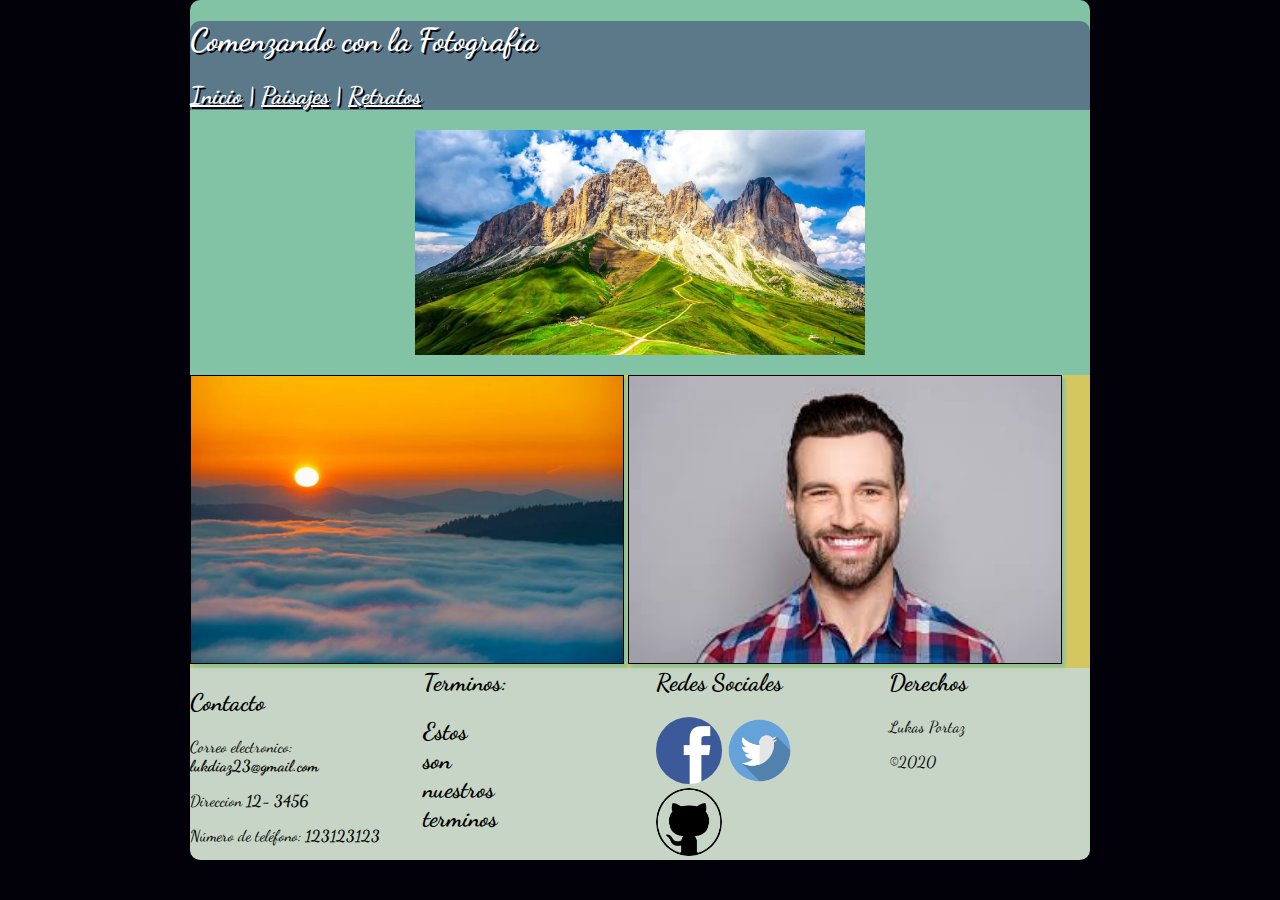
<file: Index.html>
<!DOCTYPE html>
<html lang="en">
<head>
    <meta charset="UTF-8">
    <meta name="viewport" content="width=device-width, initial-scale=1.0">
    <title>Pagina Principal</title>
    <link rel="stylesheet" href="./Estilos/index.css">
    <link href="https://fonts.googleapis.com/css?family=Dancing+Script&display=swap" rel="stylesheet">
</head>
<body>  
    <div class="contenedor1">
        <header>
            <h1>Comenzando con la Fotografia</h1>
            <h2><a href="Index.html">Inicio</a> |
                <a href="Paisajes.html">Paisajes</a> |
                <a href="retratos.html"> Retratos</a></h2>
        </header> 
        <p align="center"><img src="./Imagenes/imagen-principal.jpg"></p>
        <div class="contenedor2">
        <a href="Paisajes.html"><img id="imagen1" src="./Imagenes/Paisaje.jpg"></a>
        <a href="retratos.html"><img id="imagen2" src="./Imagenes/Retrato.jpg"></a>
    </div> 
    </div>
    
    <footer>
        <h2 class="Contacto">Contacto</h2>
        <p class="Contacto">Correo electronico: <strong>lukdiaz23@gmail.com</strong></p>
        <p class="Contacto">Direccion <strong>12- 3456</strong></p>
        <p class="Contacto">Número de teléfono: <strong> 123123123</strong></p>
        <h2 class="Termino">Terminos:</h2>
        <h2 class="Termino">Estos son nuestros terminos</h2>
        <h2 class="Social"> Redes Sociales</h2>
        <img class="Social" id="imagen7" src="./Imagenes/Logo-Facebook.png">
        <img class="Social" id="imagen8" src="./Imagenes/Logo-Twitter.png">
        <img class="Social" id="imagen9" src="./Imagenes/Logo-GitHub.png">
        <h2 class="derechos">Derechos</h2>
        <p class="derechos">Lukas Portaz</p>
        <p class="derechos">©2020</p>
    </footer>
</body>
</html>
</file>
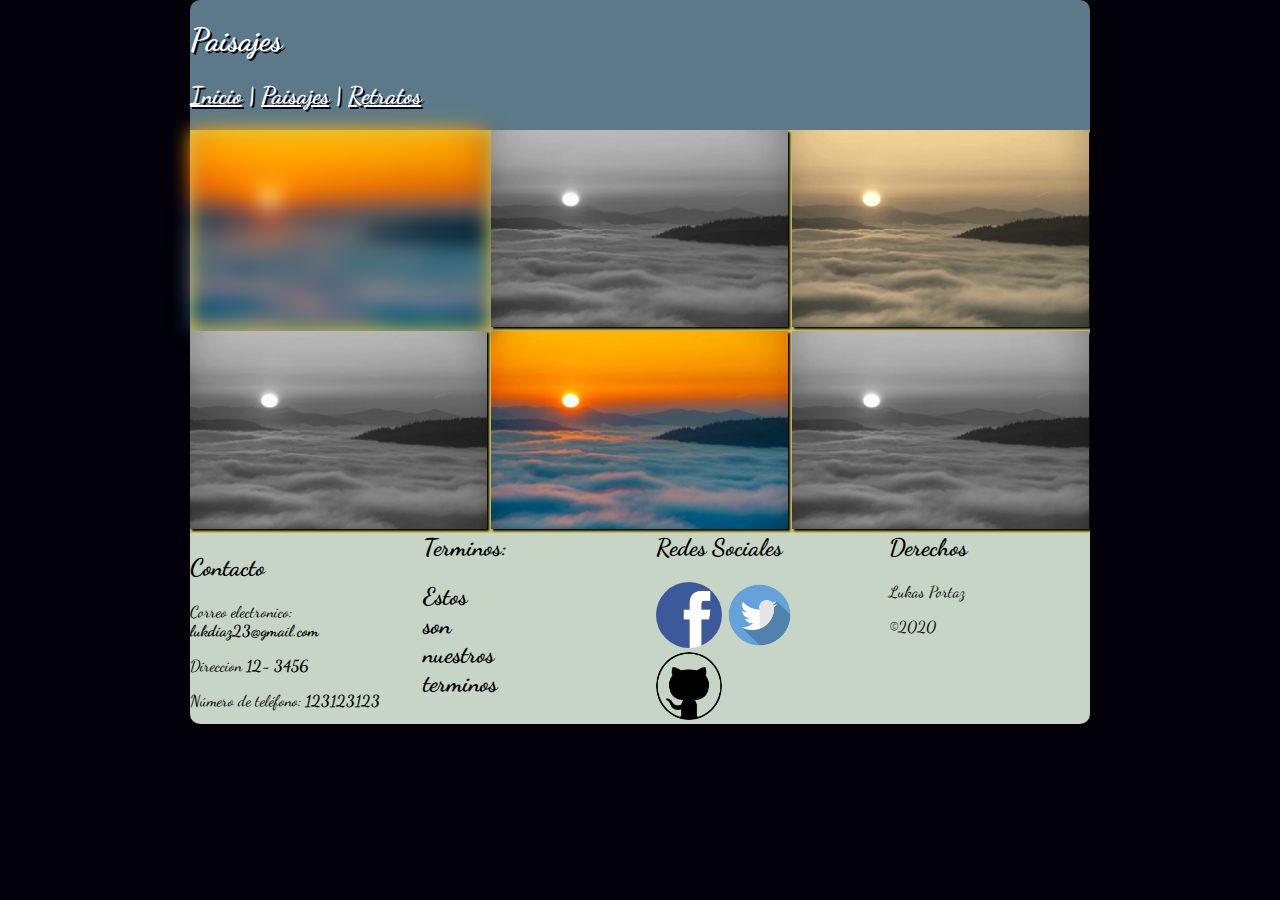
<file: Paisajes.html>
<!DOCTYPE html>
<html lang="en">
<head>
    <meta charset="UTF-8">
    <meta name="viewport" content="width=device-width, initial-scale=1.0">
    <title>Pagina Principal</title>
    <link rel="stylesheet" href="./Estilos/paisajes.css">
    <link href="https://fonts.googleapis.com/css?family=Dancing+Script&display=swap" rel="stylesheet">
</head>
<body>
    <header>
        <h1>Paisajes</h1>
        <h2><a href="Index.html">Inicio</a> |
        <a href="Paisajes.html">Paisajes</a> |
        <a href="retratos.html"> Retratos</a></h2>
    </header>
    <div class="contenedor">
    
    <img src="./Imagenes/Paisaje.jpg" id="imagen1">
    <img src="./Imagenes/Paisaje.jpg" id="imagen2">
    <img src="./Imagenes/Paisaje.jpg" id="imagen3">
    <img src="./Imagenes/Paisaje.jpg" id="imagen4">
    <img src="./Imagenes/Paisaje.jpg" id="imagen5">
    <img src="./Imagenes/Paisaje.jpg" id="imagen6">
    
    </div>
    <footer>
        <h2 class="Contacto">Contacto</h2>
        <p class="Contacto">Correo electronico: <strong>lukdiaz23@gmail.com</strong></p>
        <p class="Contacto">Direccion <strong>12- 3456</strong></p>
        <p class="Contacto">Número de teléfono: <strong> 123123123</strong></p>
        <h2 class="Termino">Terminos:</h2>
        <h2 class="Termino">Estos son nuestros terminos</h2>
        <h2 class="Social"> Redes Sociales</h2>
        <img class="Social" id="imagen7" src="./Imagenes/Logo-Facebook.png">
        <img class="Social" id="imagen8" src="./Imagenes/Logo-Twitter.png">
        <img class="Social" id="imagen9" src="./Imagenes/Logo-GitHub.png">
        <h2 class="derechos">Derechos</h2>
        <p class="derechos">Lukas Portaz</p>
        <p class="derechos">©2020</p>
    </footer>
</body>
</html>
</file>
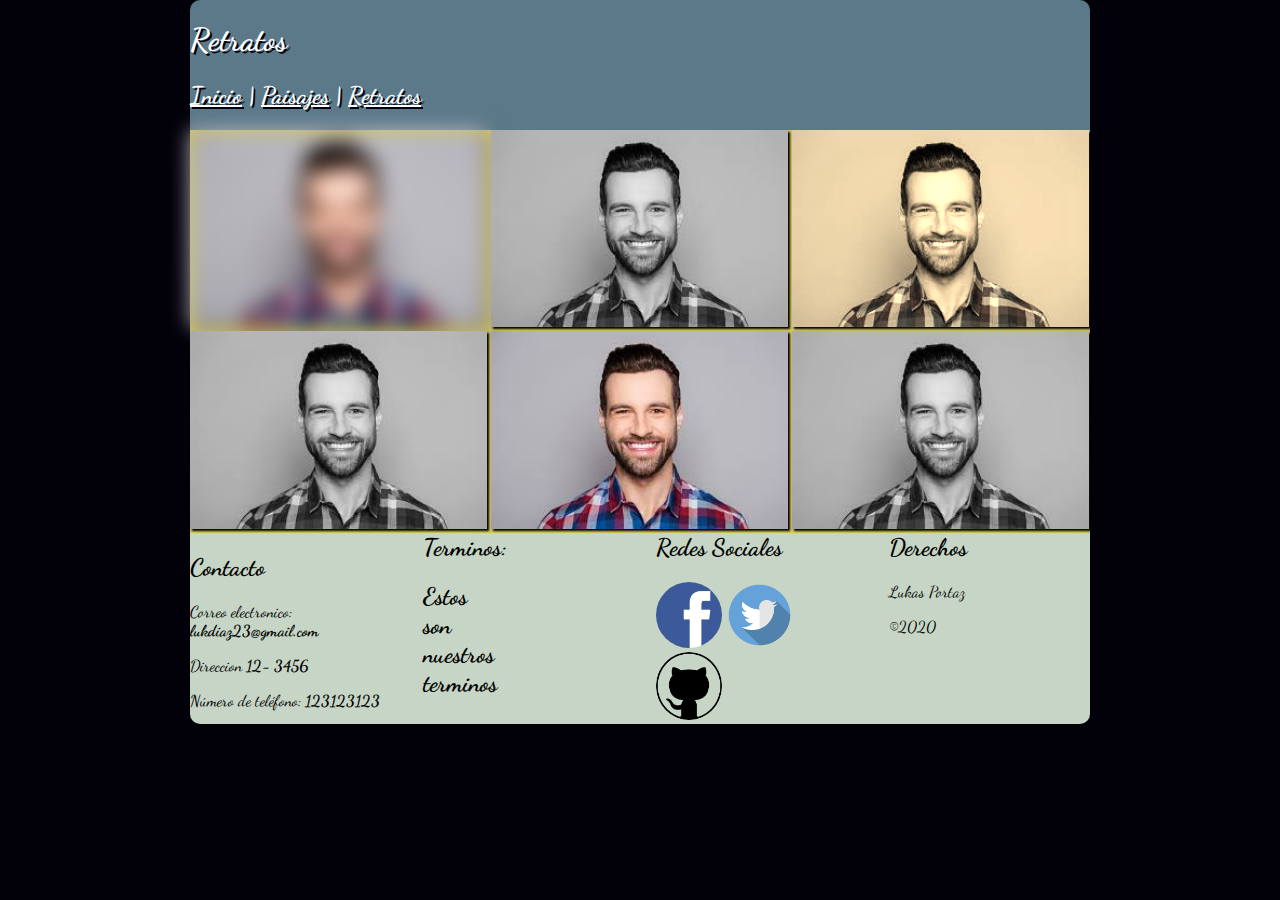
<file: retratos.html>
<!DOCTYPE html>
<html lang="en">
<head>
    <meta charset="UTF-8">
    <meta name="viewport" content="width=device-width, initial-scale=1.0">
    <title>Retratos</title>
    <link rel="stylesheet" href="./Estilos/retratos.css">
    <link href="https://fonts.googleapis.com/css?family=Dancing+Script&display=swap" rel="stylesheet">
</head>
<body>
    <header>
        <h1>Retratos</h1>
        <h2><a href="Index.html">Inicio</a> |
            <a href="Paisajes.html">Paisajes</a> |
            <a href="retratos.html"> Retratos</a></h2>
    </header>
    <div class="contenedor">
        <img src="./Imagenes/Retrato.jpg" id="imagen1">
        <img src="./Imagenes/Retrato.jpg" id="imagen2">
        <img src="./Imagenes/Retrato.jpg" id="imagen3">
        <img src="./Imagenes/Retrato.jpg" id="imagen4">
        <img src="./Imagenes/Retrato.jpg" id="imagen5">
        <img src="./Imagenes/Retrato.jpg" id="imagen6">
    </div>
    <footer>
        <h2 class="Contacto">Contacto</h2>
        <p class="Contacto">Correo electronico: <strong>lukdiaz23@gmail.com</strong></p>
        <p class="Contacto">Direccion <strong>12- 3456</strong></p>
        <p class="Contacto">Número de teléfono: <strong> 123123123</strong></p>
        <h2 class="Termino">Terminos:</h2>
        <h2 class="Termino">Estos son nuestros terminos</h2>
        <h2 class="Social"> Redes Sociales</h2>
        <img class="Social" id="imagen7" src="./Imagenes/Logo-Facebook.png">
        <img class="Social" id="imagen8" src="./Imagenes/Logo-Twitter.png">
        <img class="Social" id="imagen9" src="./Imagenes/Logo-GitHub.png">
        <h2 class="derechos">Derechos</h2>
        <p class="derechos">Lukas Portaz</p>
        <p class="derechos">©2020</p>
    </footer>
</body>
</html>
</file>
<file: Estilos/index.css>
body{
    background-color: #02010A;
    font-family: 'Dancing Script', cursive;
    -webkit-animation: slidein 2s;
    max-width: 900px;
    margin: 0 auto;
}


@keyframes slidein{
    0%{
        margin-top: 150%;
    }
    60%{
        margin-top: -5%;
    }
    100%{
        margin-top: 0%;
    }
}
a{
    text-align: justify;
    color: white; 
}
header{
    background-color: #5b7989;
    color: white;
    text-shadow: 2px 2px #02010a;
    border-radius: 10px 10px 0px 0px;
}
.contenedor1{
    background-color:#82c3a6;
    color: white;
    text-shadow: 2px 2px #02010a;
    max-width: 900px;
    align-content: center;
    border-radius: 10px 10px 0px 0px;
}
.contenedor1 img{
    width: 50%;
}
.contenedor2 img{
    width: 48%;
    border: 1px solid black;
}
.contenedor2{
    background-color: #d5c75f;
    
}
#imagen1{
    align: center;
    box-shadow: 3px 3px 3px #82c3a6;
    transition: transform 1s;
}
#imagen1:hover{
    transform: rotate(10deg);
}
#imagen2{
    align: right;
    box-shadow: 3px 3px 3px #82c3a6;
    transition: transform 1s;
}
#imagen2:hover{
    transform: translate(5px, -20px);
}
footer{
    border-radius: 0px 0px 10px 10px;
    background-color: #C6D5C5;
    color: black;
    text-shadow: none;
    -webkit-column-count: 4;
    -webkit-column-gap: 2rem;
}
footer img{
    width: 33%;
}
.contacto{
    -webkit-column-count: 1;
    width: 25%;
}

.social{
    -webkit-column-count: 1;
    width: 25%;
}
#imagen7{
    border-radius: 50px;
}
#imagen8{
    border-radius: 90px;
}
#imagen9{
    border-radius: 82px;
}
.Termino{
    column-count: 1;
    width: 25%;
}
@media screen and (max-width: 900px) {
    body{
        max-width: 900px;
        column-count: 1;
    }
    header{
        text-align: center;
    }
    .contenedor1{
        max-width: 100%;
        color: white;
        text-shadow: 2px 2px #02010a;
        border-radius: 10px 10px 0px 0px;
    }
    .contenedor1 img{
        width: 100%;
    }
    .contenedor2 img{
        width: 100%;
    }
    footer{
        column-count: 1;
    }
}
</file>
<file: Estilos/paisajes.css>
body{
    background-color: #02010A;
    font-family: 'Dancing Script', cursive;
    -webkit-animation: slidein 2s;
    max-width: 900px;
    margin: 0 auto;
}


@keyframes slidein{
    0%{
        margin-top: 150%;
    }
    60%{
        margin-top: -10%;
    }
    100%{
        margin-top: 0%;
    }
}
a{
    color: white; 
}
header{
    color: white;
    text-shadow: 2px 2px #02010a;
    columns: 1;
    background-color: #5b7989;
    border-radius: 10px 10px 0px 0px;
}
.contenedor{
    color: white;
    text-shadow: 2px 2px #02010a;
    max-width: 900px;
    margin: 0 auto;
    background-color:  #d5c75f;
}
.contenedor img{
    box-shadow: 2px 2px 2px #02010A;
    width: 33%;
}
#imagen1{
    filter: blur(10px);
}
#imagen3{
    filter: sepia(90%);
}
#imagen2, #imagen4, #imagen6{
    filter: grayscale(100%);
}

footer{
    border-radius: 0px 0px 10px 10px;
    background-color: #C6D5C5;
    color: black;
    text-shadow: none;
    -webkit-column-count: 4;
    -webkit-column-gap: 2rem;
}
footer img{
    width: 33%;
}
.contacto{
    -webkit-column-count: 1;
    width: 25%;
}

.social{
    -webkit-column-count: 1;
    width: 25%;
}
#imagen7{
    border-radius: 50px;
}
#imagen8{
    border-radius: 90px;
}
#imagen9{
    border-radius: 82px;
}
.Termino{
    column-count: 1;
    width: 25%;
}
@media screen and (max-width: 900px) {
    header{
        text-align: center;
    }
    .contenedor{
        width: 100%;
        background-color: #5b7989;
        color: white;
        text-shadow: 2px 2px #02010a;
        border-radius: 10px 10px 0px 0px;
    }
    .contenedor img{
        width: 100%;
    }
    footer{
        -webkit-column-count: 1;
    }
    #imagen7{
        border-radius: 50px;
    }
    #imagen8{
        border-radius: 90px;
    }
    #imagen9{
        border-radius: 90px;
    }
}
</file>
<file: Estilos/retratos.css>
body{
    background-color: #02010A;
    font-family: 'Dancing Script', cursive;
    -webkit-animation: slidein 2s;
    max-width: 900px;
    margin: 0 auto;
}


@keyframes slidein{
    0%{
        margin-top: 150%;
    }
    60%{
        margin-top: -10%;
    }
    100%{
        margin-top: 0%;
    }
}
a{
    color: white; 
}
.contenedor{
    
    color: white;
    text-shadow: 2px 2px #02010a;
    max-width: 900px;
    margin: 0 auto;
    background-color:  #d5c75f;
}
header{
    color: white;
    text-shadow: 2px 2px #02010a;
    columns: 1;
    background-color: #5b7989;
    border-radius: 10px 10px 0px 0px;
}
.contenedor img{
    box-shadow: 2px 2px 2px #02010A;
    width: 33%;
}
#imagen1{
    filter: blur(10px);
}
#imagen3{
    filter: sepia(90%);
}
#imagen2, #imagen4, #imagen6{
    filter: grayscale(100%);
}

footer{
    border-radius: 0px 0px 10px 10px;
    background-color: #C6D5C5;
    color: black;
    text-shadow: none;
    -webkit-column-count: 4;
    -webkit-column-gap: 2rem;
}
footer img{
    width: 33%;
}
.contacto{
    -webkit-column-count: 1;
    width: 25%;
}

.social{
    -webkit-column-count: 1;
    width: 25%;
}
#imagen7{
    border-radius: 50px;
}
#imagen8{
    border-radius: 90px;
}
#imagen9{
    border-radius: 82px;
}
.Termino{
    column-count: 1;
    width: 25%;
}
@media screen and (max-width: 900px) {
    header{
        text-align: center;
    }
    .contenedor{
        width: 100%;
        background-color: #5b7989;
        color: white;
        text-shadow: 2px 2px #02010a;
        border-radius: 10px 10px 0px 0px;
    }
    .contenedor img{
        width: 100%;
    }
    footer{
        -webkit-column-count: 1;
    }
    #imagen7{
        border-radius: 50px;
    }
    #imagen8{
        border-radius: 90px;
    }
    #imagen9{
        border-radius: 90px;
    }
}
</file>
